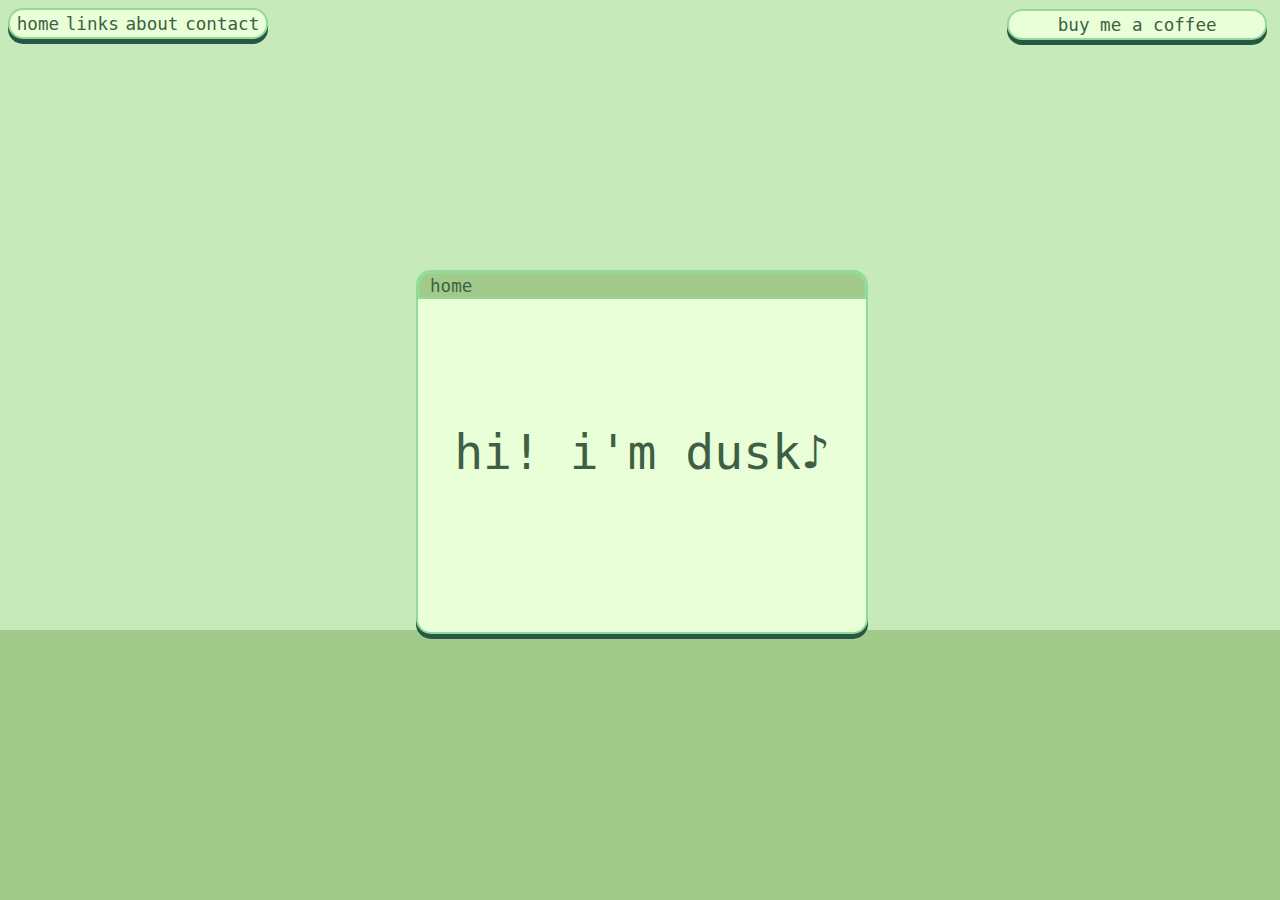
<file: index.html>
<!DOCTYPE html>

<html>
    <head>
        <title>
            Dusk's Portfolio
        </title>

        <meta name="viewport" content="width=device-width, initial-scale=1.0">

        <link rel="stylesheet" href="style.css">
    </head>

    <body>
        <div class="Navigation">
            <a class="home" href="index.html">home</a>
            <a class="links" href="links.html">links</a>
            <a class="about" href="about.html">about</a>
            <a class="contact" href="contact.html">contact</a>
        </div>
        <div class="Window">
            <div class="w_header">
                <h6>home</h6>
            </div>

            <div class="w_text">
                <h1 class="w_text">
                    hi! i'm dusk♪
                </h1>
            </div>
        </div>

        <div class="Coffee">
            <a href="https://ko-fi.com/duskoftheend">buy me a coffee</a>
        </div>
    </body>
</html>
</file>
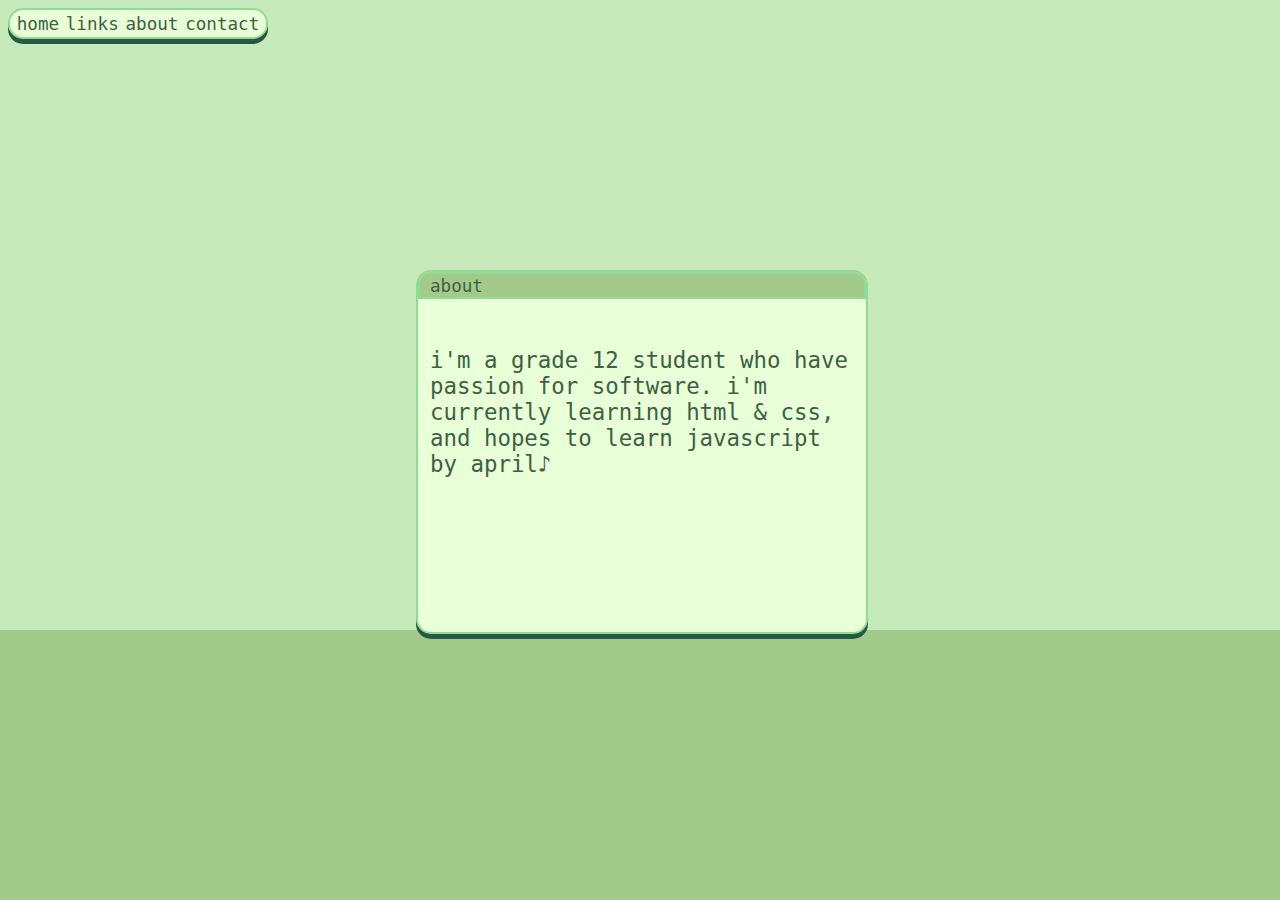
<file: about.html>
<!DOCTYPE html>

<html>
    <head>
        <title>
            Dusk's Portfolio
        </title>

        <meta name="viewport" content="width=device-width, initial-scale=1.0">

        <link rel="stylesheet" href="style.css">
    </head>

    <body>
        <div class="Navigation">
            <a class="home" href="index.html">home</a>
            <a class="links" href="links.html">links</a>
            <a class="about" href="about.html">about</a>
            <a class="contact" href="contact.html">contact</a>
        </div>
        <div class="Window">
            <div class="w_header">
                <h6>about</h6>
            </div>

            <div class="w_about">
                <p>
                    i'm a grade 12 student who have passion for software.
                    i'm currently learning html & css, and hopes to learn javascript by april♪
                </p>
            </div>
        </div>
    </body>
</html>
</file>
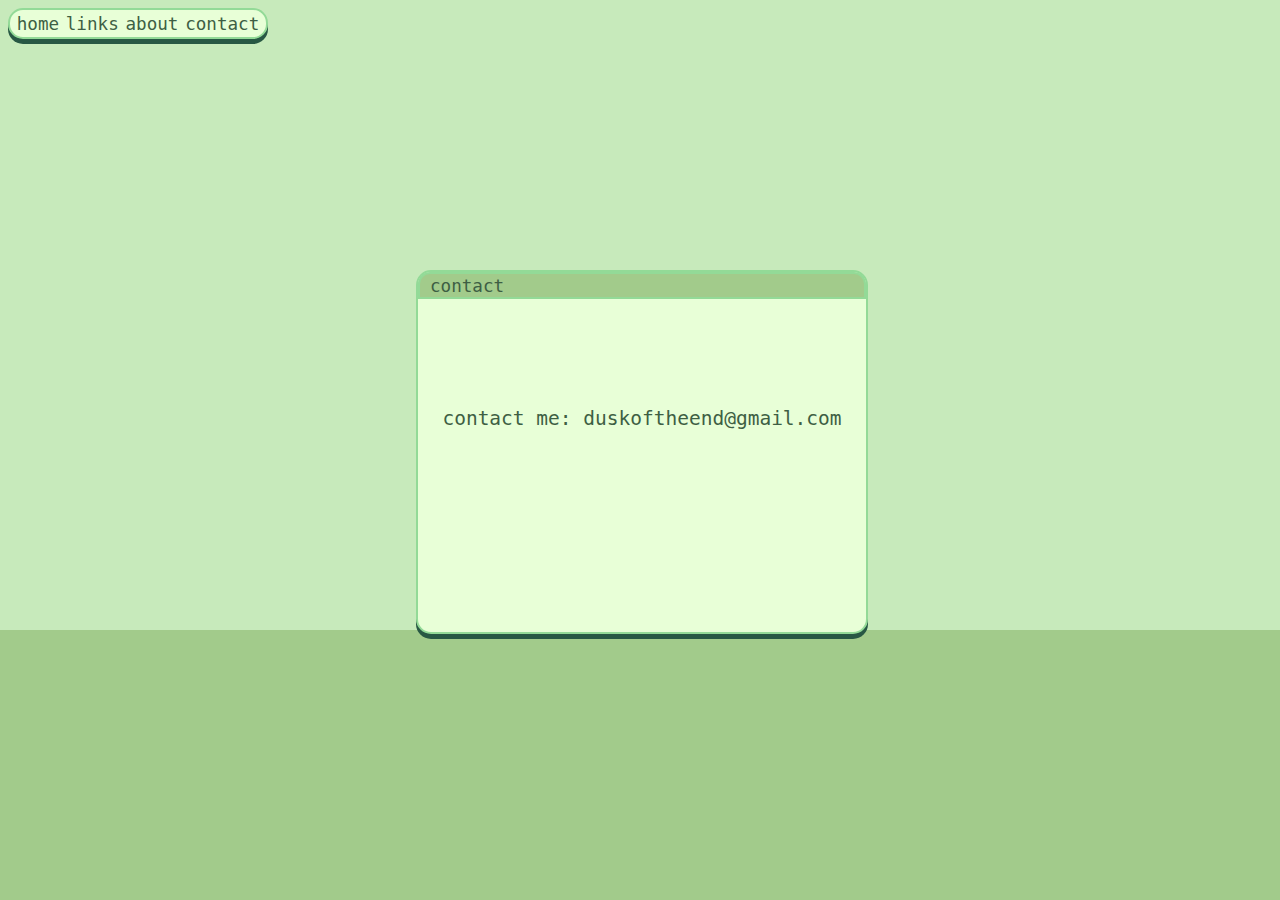
<file: contact.html>
<!DOCTYPE html>

<html>
    <head>
        <title>
            Dusk's Portfolio
        </title>

        <link rel="stylesheet" href="style.css">
    </head>

    <body>
        <div class="Navigation">
            <a class="home" href="index.html">home</a>
            <a class="links" href="links.html">links</a>
            <a class="about" href="about.html">about</a>
            <a class="contact" href="contact.html">contact</a>
        </div>
        <div class="Window">
            <div class="w_header">
                <h6>contact</h6>
            </div>

            <div class="w_contact">
                <h2>
                    contact me: duskoftheend@gmail.com
                </h2>
            </div>
        </div>
    </body>
</html>
</file>
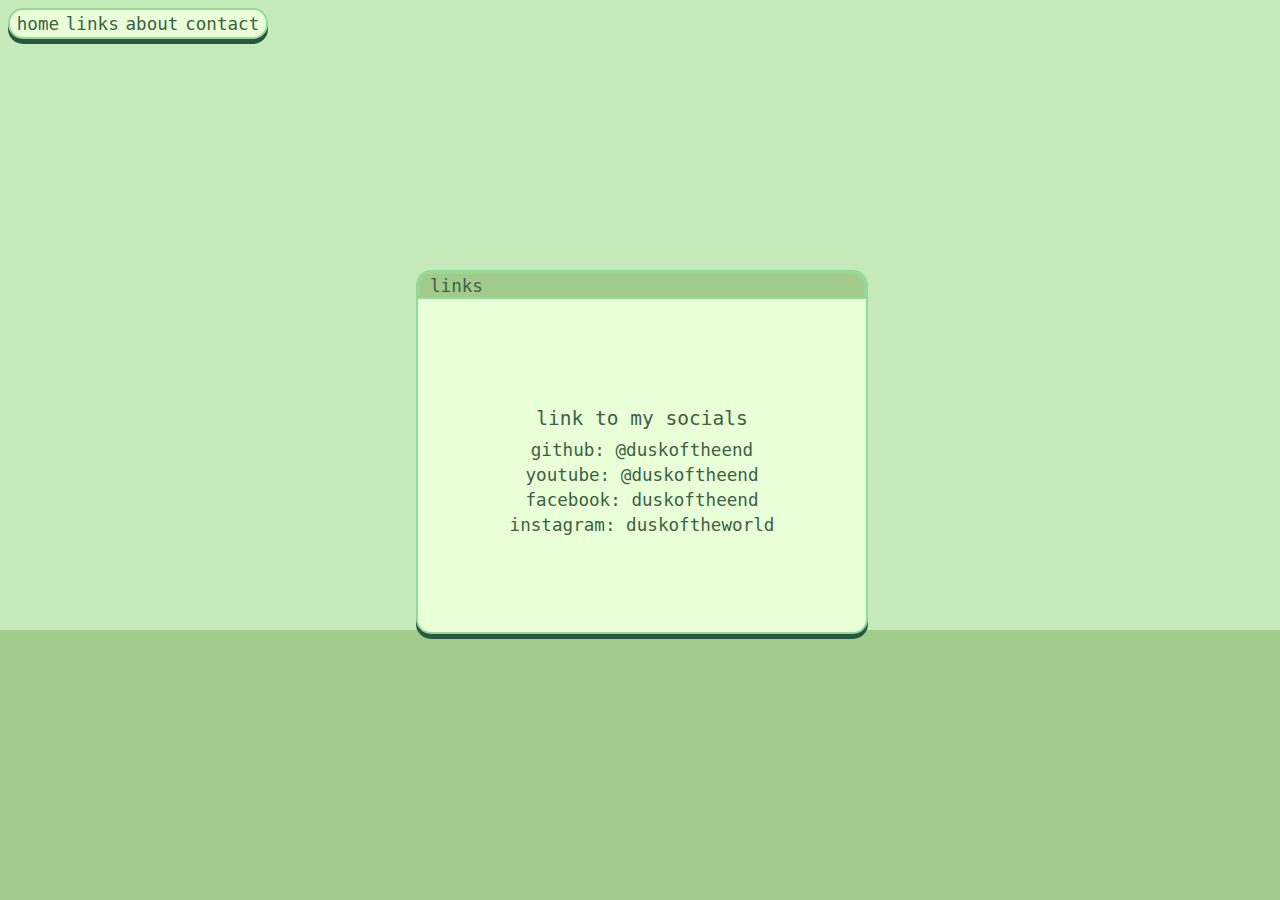
<file: links.html>
<!DOCTYPE html>

<html>
    <head>
        <title>
            Dusk's Portfolio
        </title>

        <link rel="stylesheet" href="style.css">
    </head>

    <body>
        <div class="Navigation">
            <a class="home" href="index.html">home</a>
            <a class="links" href="links.html">links</a>
            <a class="about" href="about.html">about</a>
            <a class="contact" href="contact.html">contact</a>
        </div>
        <div class="Window">
            <div class="w_header">
                <h6>links</h6>
            </div>

            <div class="w_links">
                <h2>
                    link to my socials
                </h2>

                <div class="w_linkss">
                    <a href="https://github.com/duskoftheend">github: @duskoftheend</a>
                    <a href="https://www.youtube.com/@duskoftheend">youtube: @duskoftheend</a>
                    <a href="https://www.facebook.com/profile.php?id=61587367441761">facebook: duskoftheend</a>
                    <a href="https://www.instagram.com/duskoftheworld/">instagram: duskoftheworld</a>
                </div>
            </div>
        </div>
    </body>
</html>
</file>
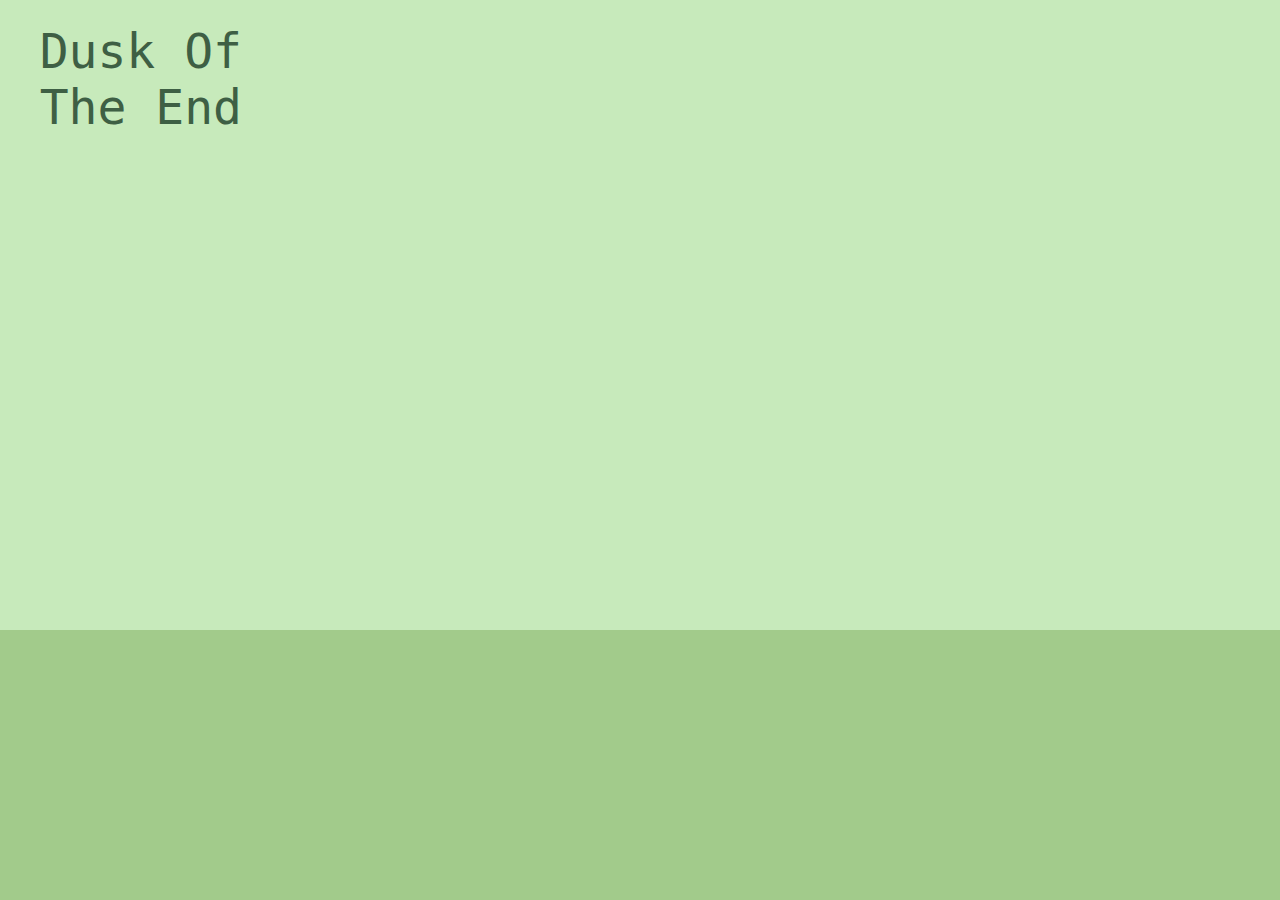
<file: page2.html>
<!DOCTYPE html>

<html>
    <head>
        <title>
            Dusk's Folder
        </title>

        <meta name="viewport" content="width=device-width, initial-scale=1.0" />
        <link rel="stylesheet" href="style.css">
        <link rel="stylesheet" href="layout.css">
        <link rel="stylesheet" href="layout-600px.css">
    </head>

    <body>
        <header>
            <div class="headertitle">
                <h1>
                    Dusk Of The End
                 </h1>
            </div>
        </header>

        <main>

            <div class="menu-con">
                <i class="menu-icon"></i>
            </div>

            <div class="navigation">
                <a href="index.html"><i class="home-icon"></i></a>
                <a href="page2.html"><i class="folder-icon"></i></a>
                <i class="links-icon"></i>
                <i class="about-me-icon"></i>
            </div>

            <div class="folderbox"></div>
        </main>

        <footer>
            <div class="info-nav">
                <i class="info-icon"></i>
                <i class="contact-icon"></i>
            </div>
        </footer>
    </body>
</html>
</file>
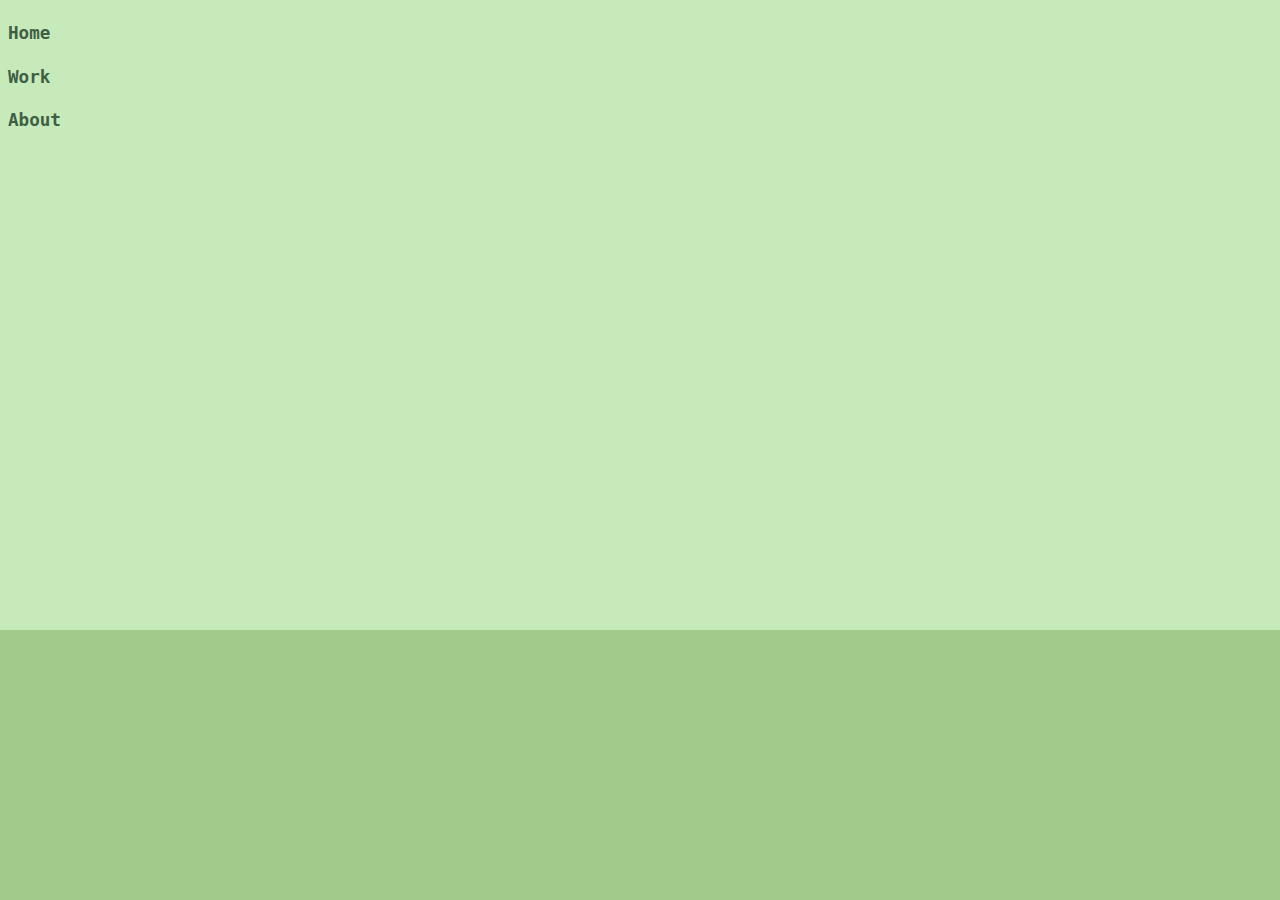
<file: work.html>
<!DOCTYPE html>

<html>
    <head>
        <title>
            Dusk Of The End
        </title>

        <meta name="viewport" content="width=device-width, initial-scale=1.0">
        <link rel="stylesheet" href="style.css">
    </head>

    <body>
        <main>
            <div class="container">
                <div class="navbar">
                    <div class="child">
                        <a href="index.html">
                            <h4>
                                Home
                            </h4>
                        </a>
                    </div>

                    <div class="child">
                        <a href="work.html">
                            <h4>
                                Work
                            </h4>
                        </a>
                    </div>

                    <div class="child">
                        <a href="about.html">
                            <h4>
                                About
                            </h4>
                        </a>
                    </div>       
                </div>
            </div>
        </main>
    </body>
</html>
</file>
<file: style.css>
body {
    background: linear-gradient(to bottom, #C7EABB 70%, #A2CB8B 30%);
    background-position: center;
    background-size: cover;
    background-attachment: fixed;
    background-repeat: no-repeat;
}

.Window {
    display: flex;
    flex-direction: column;
    width: 30vw;
    height: 40vh;
    background-color: #E8FFD7;
    position: absolute;
    top: 30vh;
    left: 35vw;
    border: 2px solid #93DA97;
    border-radius: 15px;
    padding: 0;
    box-shadow: 0px 5px 0px #285844;
}

.w_header { 
    display: flex;
    justify-content: left;
    align-items: center;
    margin: 0;
    padding-left: 10px;
    width: 100%;
    height: 7.5%;
    background-color: #A2CB8B;
    border: 2px solid #93DA97;
    border-top-left-radius: 12px;
    border-top-right-radius: 12px;
    box-sizing: border-box;
}

h6 {
    padding: 0;
    margin: 0;
    font-family: monospace;
    font-weight: 300;
    font-size: 1.1rem;
    color: #3E5F44;
}

.w_text {
    position: relative;
    top: 30%;
    display: flex;
    width: 100%;
    align-items: center;
    justify-content: center;
}

h1 {
    padding: 0;
    margin: 0;
    font-family: monospace;
    font-weight: 300;
    font-size: 3rem;
    color: #3E5F44;
}

.Navigation {
    display:flex;
    align-items: center;
    justify-content: space-evenly;
    width: 15vw;
    height: 3vh;
    background-color: #E8FFD7;
    border: 2px solid #93DA97;
    border-radius: 15px;
    box-shadow: 0px 5px 0px #285844;
}

a {
    padding: 0;
    margin: 0;
    font-family: monospace;
    font-weight: 300;
    font-size: 1.1rem;
    color: #3E5F44;
    text-decoration: none;
}

a:hover {
    padding: 0;
    margin: 0;
    font-family: monospace;
    font-weight: bold;
    font-size: 1.1rem;
    color: #3E5F44;
}

.w_links {
    position: relative;
    top: 30%;
    display: flex;
    width: 100%;
    align-items: center;
    justify-content: center;
    flex-direction: column;
    gap: 10px;
}

.w_linkss {
    display:flex;
    flex-direction: column;
    align-items: center;
    justify-content: space-evenly;
    gap: 5px;
}

h2 {
    padding: 0;
    margin: 0;
    font-family: monospace;
    font-weight: 300;
    color: #3E5F44;
}

.w_about {
    position: relative;
    top: 10%;
    display: flex;
    width: 100%;
    align-items: center;
    justify-content: center;
    flex-direction: column;
    gap: 10px;
}

p {
    padding: 0;
    margin: 12px;
    font-family: monospace;
    font-weight: 300;
    font-size: 1.4rem;
    word-spacing:30%;
    color: #3E5F44;
}

.w_contact {
    position: relative;
    top: 30%;
    display: flex;
    width: 100%;
    align-items: center;
    justify-content: center;
    flex-direction: column;
    gap: 10px;
}

.Coffee {
    position: absolute;
    right: 1vw;
    top: 1vh;
    display:flex;
    align-items: center;
    justify-content: space-evenly;
    width: 10vw;
    height: 3vh;
    background-color: #E8FFD7;
    border: 2px solid #93DA97;
    border-radius: 15px;
    box-shadow: 0px 5px 0px #285844;
    overflow-wrap: break-word;
    text-wrap: balance;
}

@media screen and (max-width: 1500px) {
    .Navigation {
        width: 16vw;
    }

    .Coffee {
        width: 13vw;
    }
}

@media screen and (max-width: 1400px) {
    .Navigation { 
        width: 18vw;
    }

    .Window {
        width: 35vw;
        left: 32.5vw;
    }

    .Coffee {
        width: 16vw;
    }
}

@media screen and (max-width: 1300px) {
    .Navigation {
        width: 20vw;
    }

    .Coffee {
        width: 20vw;
    }
}

@media screen and (max-width: 1200px) {
    .Navigation {
        width: 22vw;
    }

    .Window {
        width: 40vw;
        left: 30vw;
    }

    .Coffee {
        width: 24vw;
    }
}

@media screen and (max-width: 1100px) {
    .Navigation {
        width: 24vw;
    }

    .Coffee {
        width: 28vw;
    }
}

@media screen and (max-width: 900px) {
    .Navigation {
        width: 26vw;
    }

    .Window {
        width: 50vw;
        left: 25vw;
    }

    .Coffee {
        width: 32vw;
    }
}

@media screen and (max-width: 782px) {
    .Navigation {
        flex-direction: column;
        height: 20vh;
        width: 20vw;
    }
    .Window {
        width: 75vw;
        left: 12.5vw;
    }

    .Coffee {
        width: 36vw;
    }
}

@media screen and (max-width: 500px) {
    .Window {
        width: 98vw;
        left: 1vw;
    }

    .Coffee {
        width: 40vw;
    }
}


@media screen and (max-width: 389px) {
    .Navigation {
        flex-direction: column;
        height: 20vh;
        width: 25vw;
    }

    h1 {
        font-size: 2rem;
    }
}

@media screen and (max-width: 285px) {
    .Navigation {
        flex-direction: column;
        height: 20vh;
        width: 30vw;
    }

    h1 {
        font-size: 1.5rem;
    }
}

@media screen and (max-width: 233px) {
    .Navigation {
        flex-direction: column;
        height: 20vh;
        width: 40vw;
    }
}
</file>
<file: layout.css>
body {
    background-position: center;
    background-size: cover;
    background-attachment: fixed;
    display: inline-block;
}

.headertitle {
    position: absolute;
    top: 2.5vh;
    left: 1vw;
    width: 20vw;
    height: 10vh;
    text-align: center;
}

.details {
    position: absolute;
    bottom: 2.5vh;
    left: 1vw;
    width: 40vw;
    height: 20vh;
}

.navigation {
    position: absolute;
    top: 30vh;
    left: 1vw;
    width: 4vw;
    height: 28vh
}

.menu-con {
    position: absolute;
    top: 2.5vh;
    right: 1vw;
    width: 4vw;
    height: 7vh
}

.info-nav {
    position: absolute;
    bottom: 2.5vh;
    right: 1vw;
    width: 4vw;
    height: 14vh;
}

.folderbox {
    position: absolute;
    bottom: 2.5vh;
    left: 7.5vw;
    width: 85vw;
    height: 80vh;
}

/* Icon */

.info-icon {
    display: inline-block;
    position: absolute;
    top: 1vh;
    left: 0.5vw;
    background-size: cover;
    background-position: center;
    width: 40px;
    height: 40px;
}

.contact-icon {
    display: inline-block;
    position: absolute;
    top: 8vh;
    left: 0.5vw;
    background-size: cover;
    background-position: center;
    width: 40px;
    height: 40px;
}

.home-icon {
    display: inline-block;
    position: absolute;
    top: 1vh;
    left: 0.5vw;
    background-size: cover;
    background-position: center;
    width: 40px;
    height: 40px;
}

.folder-icon {
    display: inline-block;
    position: absolute;
    top: 8vh;
    left: 0.5vw;
    background-size: cover;
    background-position: center;
    width: 40px;
    height: 40px;
}

.links-icon {
    display: inline-block;
    position: absolute;
    top: 15vh;
    left: 0.5vw;
    background-size: cover;
    background-position: center;
    width: 40px;
    height: 40px;
}

.about-me-icon {
    display: inline-block;
    position: absolute;
    top: 22vh;
    left: 0.5vw;
    background-size: cover;
    background-position: center;
    width: 40px;
    height: 40px;
}

.menu-icon {
    display: inline-block;
    position: absolute;
    top: 1vh;
    left: 0.5vw;
    background-size: cover;
    background-position: center;
    width: 40px;
    height: 40px;
}

/* Fonts */

.details p {
    padding-left: 2vh;
    padding-right: 2vh;
}
</file>
<file: layout-600px.css>
@media (max-width: 600px){
    body {
        background-position: center;
        background-size: cover;
        background-attachment: fixed;
        display: inline-block;
    }

    .headertitle {
        position: absolute;
        top: 10px;
        left: 10px;
        width: 200px;
        height: 90px;
        text-align: center;
    }

    .details {
        position: absolute;
        bottom: 10px;
        left: 10px;
        width: 250px;
        height: 150px;
    }

    .navigation {
        position: absolute;
        top: 250px;
        left: 10px;
        width: 50px;
        height: 210px
    }

    .menu-con {
        position: absolute;
        top: 20px;
        right: 10px;
        width: 50px;
        height: 65px;
    }

    .info-nav {
        position: absolute;
        bottom: 10px;
        right: 10px;
        width: 50px;
        height: 115px;
    }

    .folderbox {
        position: absolute;
        bottom: 10px;
        left: 72.5px;
        width: 500px;
        height: 600px;
    }

    /* Icon */

    .info-icon {
        display: inline-block;
        position: absolute;
        top: 10px;
        left: 3.5px;
        background-size: cover;
        background-position: center;
        width: 40px;
        height: 40px;
    }

    .contact-icon {
        display: inline-block;
        position: absolute;
        top: 60px;
        left: 3.5px;
        background-size: cover;
        background-position: center;
        width: 40px;
        height: 40px;
    }

    .home-icon {
        display: inline-block;
        position: absolute;
        top: 10px;
        left: 3.5px;
        background-size: cover;
        background-position: center;
        width: 40px;
        height: 40px;
    }

    .folder-icon {
        display: inline-block;
        position: absolute;
        top: 60px;
        left: 3.5px;
        background-size: cover;
        background-position: center;
        width: 40px;
        height: 40px;
    }

    .links-icon {
        display: inline-block;
        position: absolute;
        top: 110px;
        left: 3.5px;
        background-size: cover;
        background-position: center;
        width: 40px;
        height: 40px;
    }

    .about-me-icon {
        display: inline-block;
        position: absolute;
        top: 160px;
        left: 3.5px;
        background-size: cover;
        background-position: center;
        width: 40px;
        height: 40px;
    }

    .menu-icon {
        display: inline-block;
        position: absolute;
        top: 10px;
        left: 3.5px;
        background-size: cover;
        background-position: center;
        width: 40px;
        height: 40px;
    }

    /* Fonts */

    .headertitle h1 {
        font-size: 1.5em;
    }

    .details p {
        padding-left: 2vh;
        padding-right: 2vh;
        font-size: 1em;
    }



}
</file>
